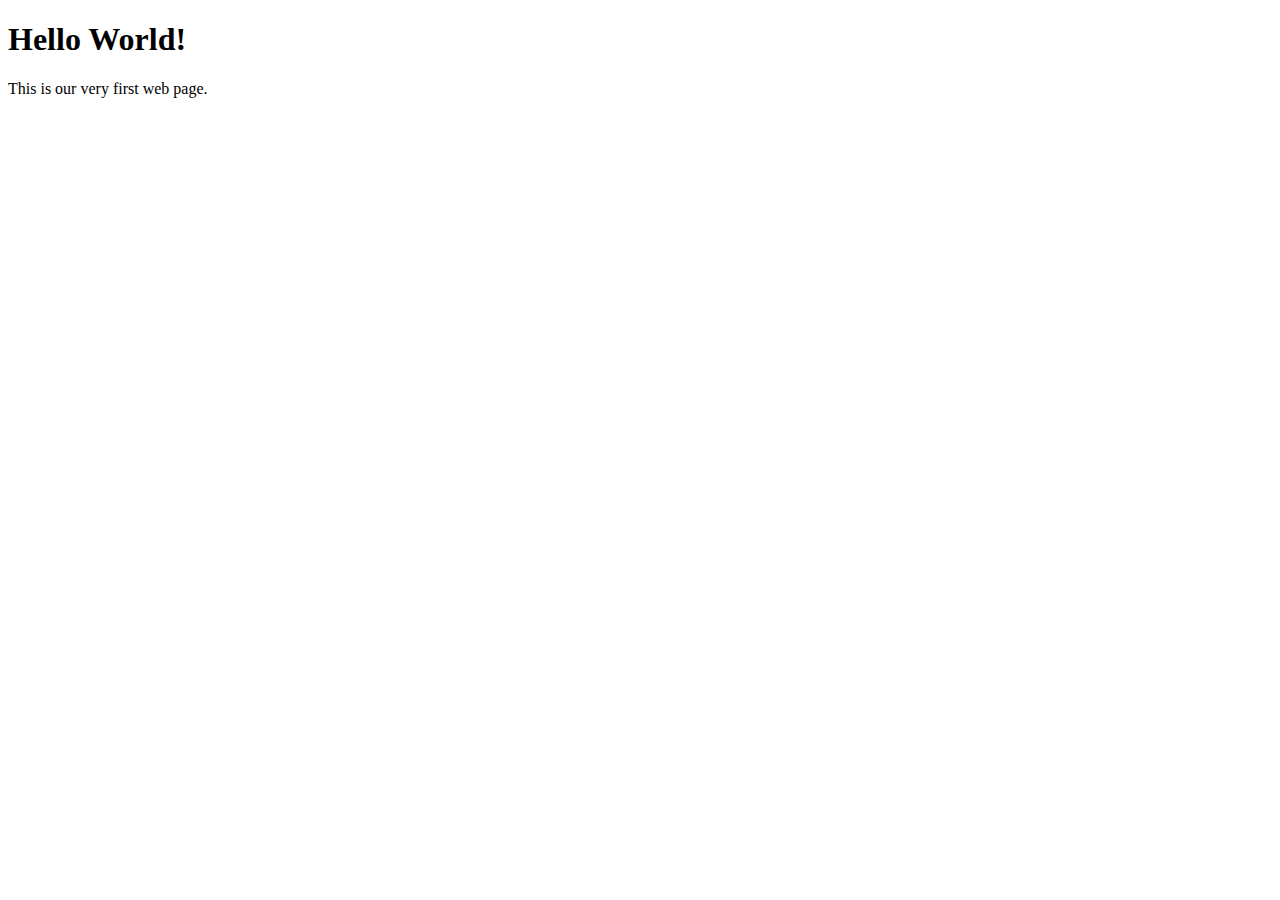
<file: hello.html>
<!DOCTYPE html>
<html lang="en">
  <head>
<!-- Head section contains information about the page -->
    <meta charset="utf-8">
    <meta name="viewport" content="width=device-width, initial-scale=1.0">
    <meta http-equiv="X-UA-Compatible" content="ie=edge">
    <meta name="author" content="Yen Tran">
    <meta name="description" content="Hello World example for class.">
    <meta name="keywords" content="hello, world, html">
    <title>Hello World!</title>
  </head>
  <body>
<!-- Body section contains content displayed in web browser window -->
  <h1>Hello World!</h1>

  <p>This is our very first web page.</p>

  </body>
</html>
</file>
